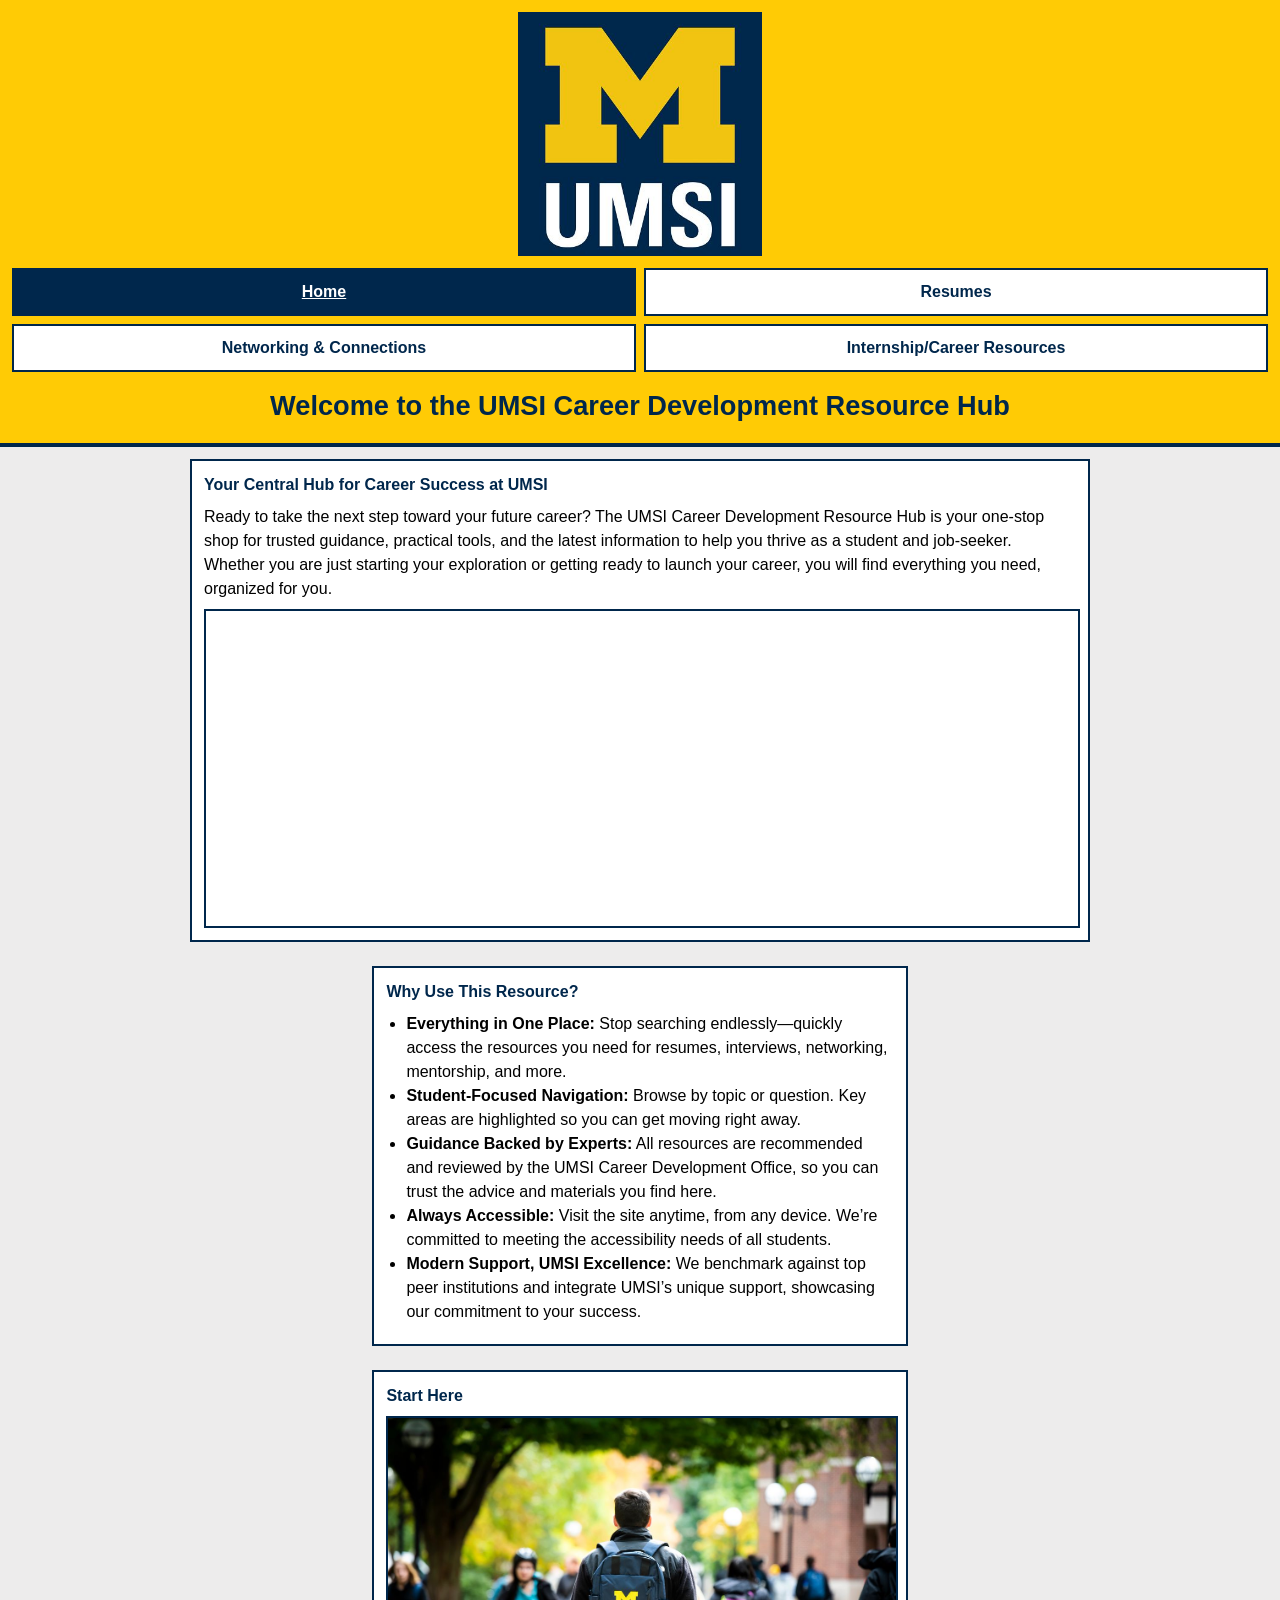
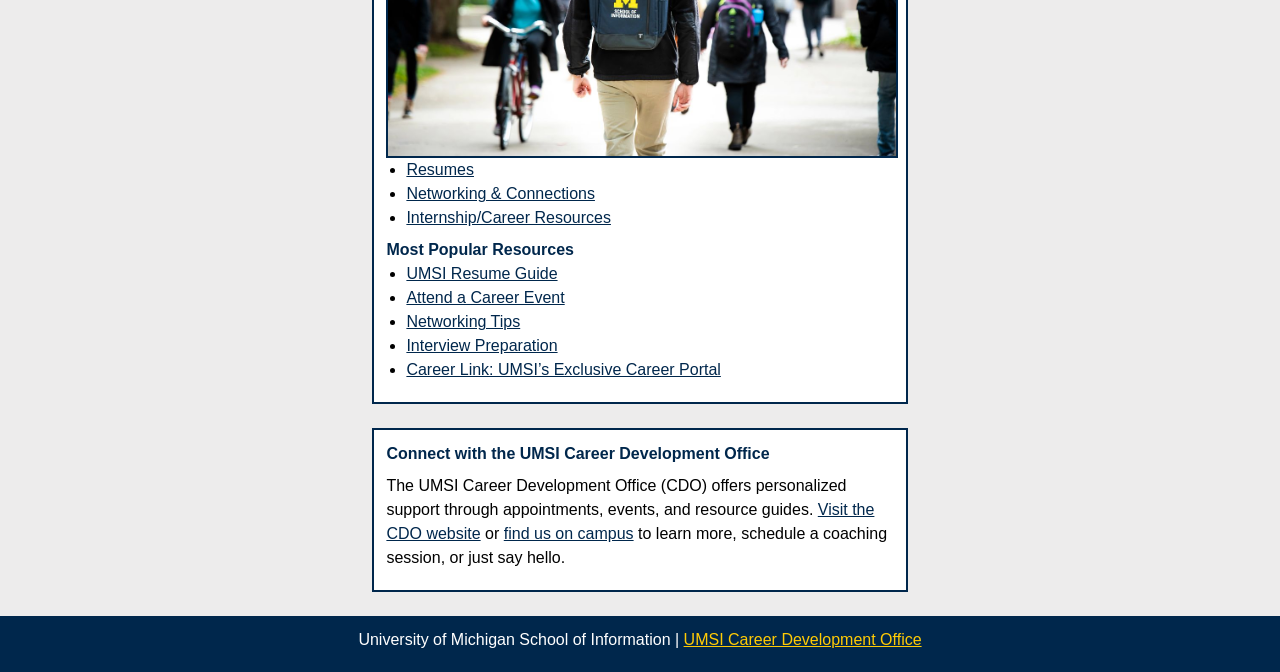
<file: index.html>
<!DOCTYPE html>
<html lang="en">
<head>
    <meta charset="UTF-8">
    <meta name="viewport" content="width=device-width, initial-scale=1.0">
    <link rel="stylesheet" href="css/html5reset.css">
    <link rel="stylesheet" href="css/style.css">
    <title>MSI Career Development Resource Hub</title>
</head>
<body>
<div class="skip"><a href="#main">Skip to Main Content</a></div>

<header>
    <img src="images/UMSI_signature_vertical_informal_solidblue.jpg" alt="UMSI Logo">
    <nav>
        <ul>
            <li><a href="index.html" class="active">Home</a></li>
            <li><a href="resume.html">Resumes</a></li>
            <li><a href="networkingconnections.html">Networking & Connections</a></li>
            <li><a href="internshipsearch.html">Internship/Career Resources</a></li>
        </ul>
    </nav>
    <h1>Welcome to the UMSI Career Development Resource Hub</h1>

</header>
<main id="main" class="container">
<section>
  <h2>Your Central Hub for Career Success at UMSI</h2>
  <p>
    Ready to take the next step toward your future career? The UMSI Career Development Resource Hub is your one-stop shop for trusted guidance, practical tools, and the latest information to help you thrive as a student and job-seeker. Whether you are just starting your exploration or getting ready to launch your career, you will find everything you need, organized for you.
  </p>
  <iframe width="560" height="315" src="https://www.youtube.com/embed/GSjGeDYJ5Nk" title="YouTube video player" frameborder="0" allow="accelerometer; autoplay; clipboard-write; encrypted-media; gyroscope; picture-in-picture; web-share" referrerpolicy="strict-origin-when-cross-origin" allowfullscreen></iframe>
</section>

<section>
  <h2>Why Use This Resource?</h2>


  <ul>
    <li><strong>Everything in One Place:</strong> Stop searching endlessly—quickly access the resources you need for resumes, interviews, networking, mentorship, and more.</li>
    <li><strong>Student-Focused Navigation:</strong> Browse by topic or question. Key areas are highlighted so you can get moving right away.</li>
    <li><strong>Guidance Backed by Experts:</strong> All resources are recommended and reviewed by the UMSI Career Development Office, so you can trust the advice and materials you find here.</li>
    <li><strong>Always Accessible:</strong> Visit the site anytime, from any device. We’re committed to meeting the accessibility needs of all students.</li>
    <li><strong>Modern Support, UMSI Excellence:</strong> We benchmark against top peer institutions and integrate UMSI’s unique support, showcasing our commitment to your success.</li>
  </ul>
</section>
    <section>
  <h2>Start Here</h2>
  <div>
    <img src="images/UMSI_CampusFall_UMSIBackpack_02.jpg" alt="A student wears a UMSI backpack in fall on the drag.">
    <ul>
        <li><a href="resume.html">Resumes</a></li>
        <li><a href="networkingconnections.html">Networking & Connections</a></li>
        <li><a href="internshipsearch.html">Internship/Career Resources</a></li>
    </ul>

  </div>
  <div>
    <h3>Most Popular Resources</h3>
    <ul>
      <li><a href="https://docs.google.com/document/d/1_1GfDJyVGIgE82MZjVhuWT_aB_2Hcj1NN62FUCXoR_o/edit?tab=t.0" target="_blank">UMSI Resume Guide</a></li>
      <li><a href="https://umich.instructure.com/courses/137916/pages/attend-an-event" target="_blank">Attend a Career Event</a></li>
      <li><a href="https://docs.google.com/document/d/18HMt79BU8ovGf9z7_P7No5tuwUS6qHNW5u0sgrepLtE/edit?tab=t.0" target="_blank">Networking Tips</a></li>
      <li><a href="https://docs.google.com/presentation/d/15n-XqsFEntdbkZz89K-ohf7Or1NnCt5CQNDG-6fh2a0/edit?usp=sharing"target="_blank">Interview Preparation</a></li>
      <li><a href="https://si-umich.12twenty.com/Login" target="_blank">Career Link: UMSI’s Exclusive Career Portal</a></li>
    </ul>
  </div>
</section>
<section>
  <h2>Connect with the UMSI Career Development Office</h2>
  <p>
    The UMSI Career Development Office (CDO) offers personalized support through appointments, events, and resource guides. <a href="https://umich.instructure.com/courses/137916" target="_blank">Visit the CDO website</a> or <a href="https://www.si.umich.edu/about-umsi/getting-umsi" target="_blank">find us on campus</a> to learn more, schedule a coaching session, or just say hello.
  </p>
</section>
   
    <!-- Content taken & modified from UMGPT with the prompt, "Write me a webpage of intro content to help meet the following requirements - this is for the home page": and then pasted in the client objectives & project requirements"
    UMGPT. (2025). UMGPT ( GPT-4.1 August 25th version) [Large language model]. -->
</main>
<footer>
    <p>University of Michigan School of Information | <a href="https://umich.instructure.com/courses/137916">UMSI Career Development Office </a></p>
    </footer>
</body>
</html>
</file>
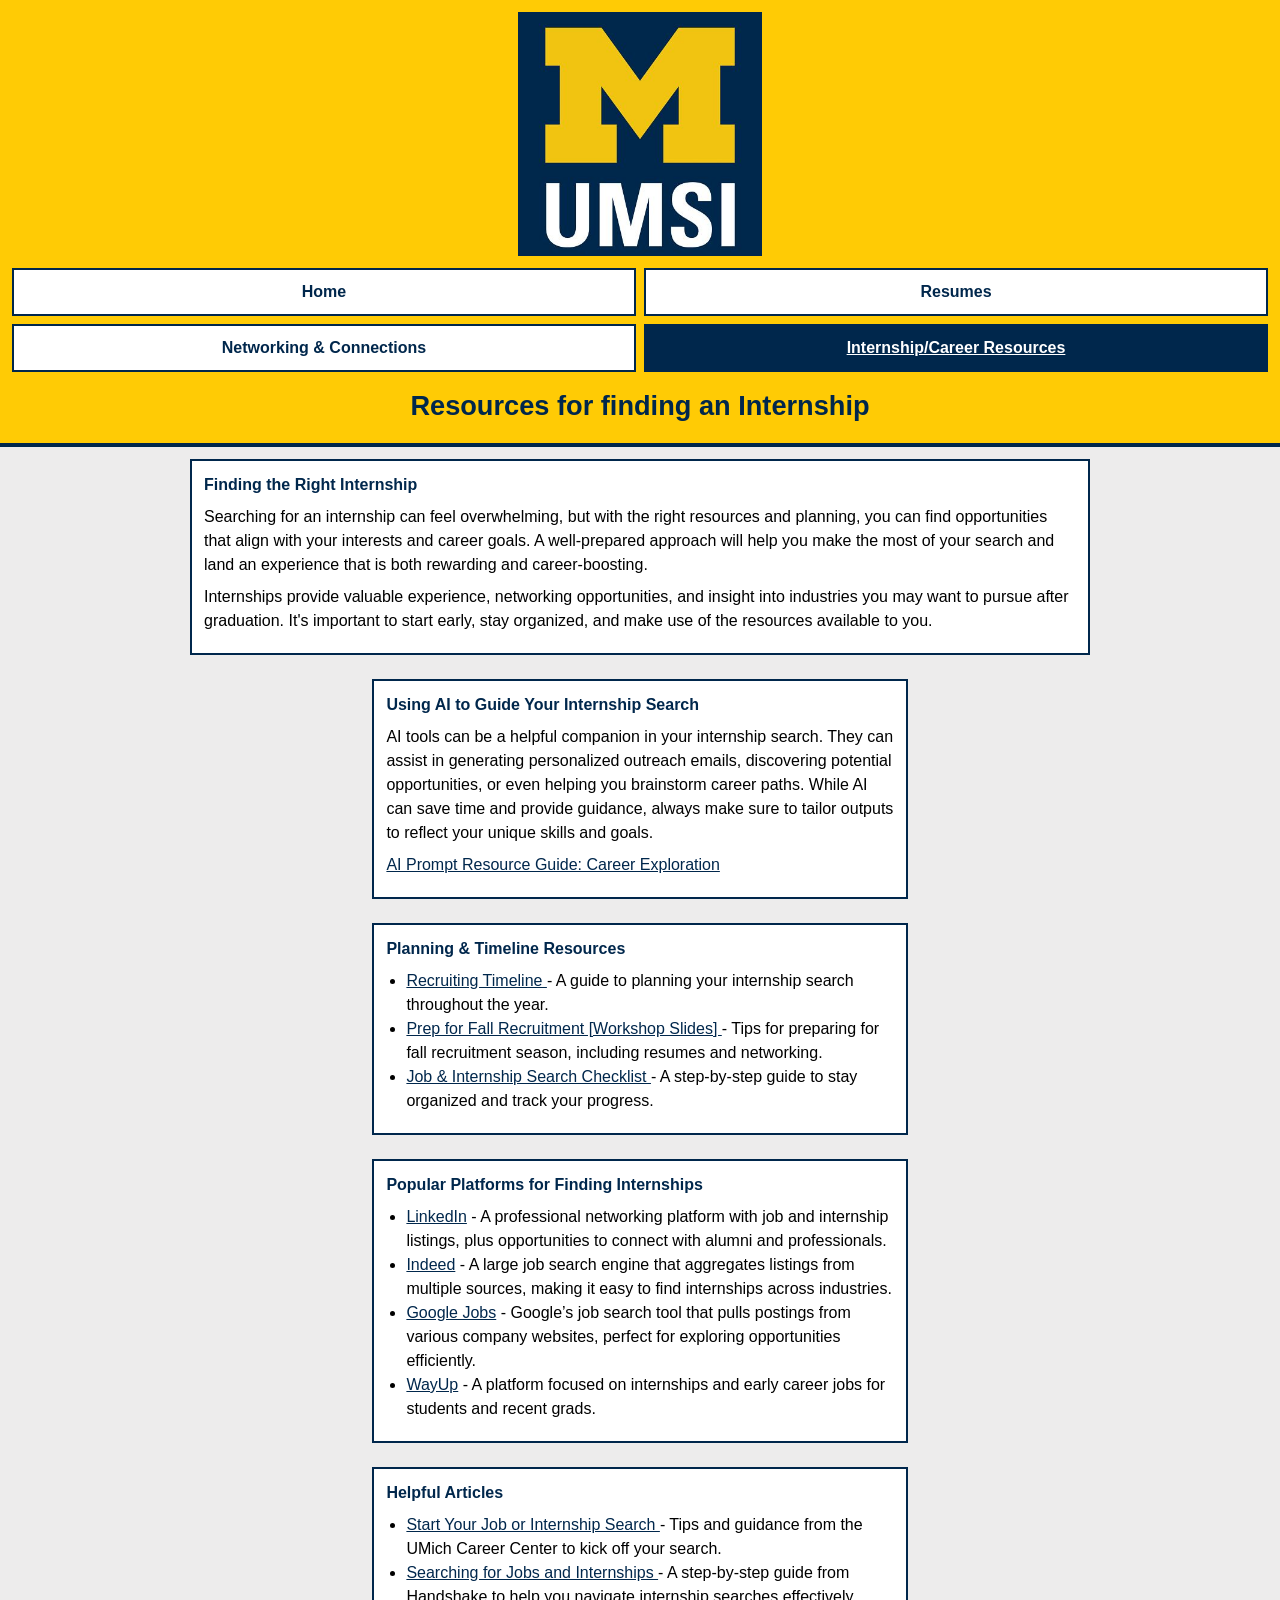
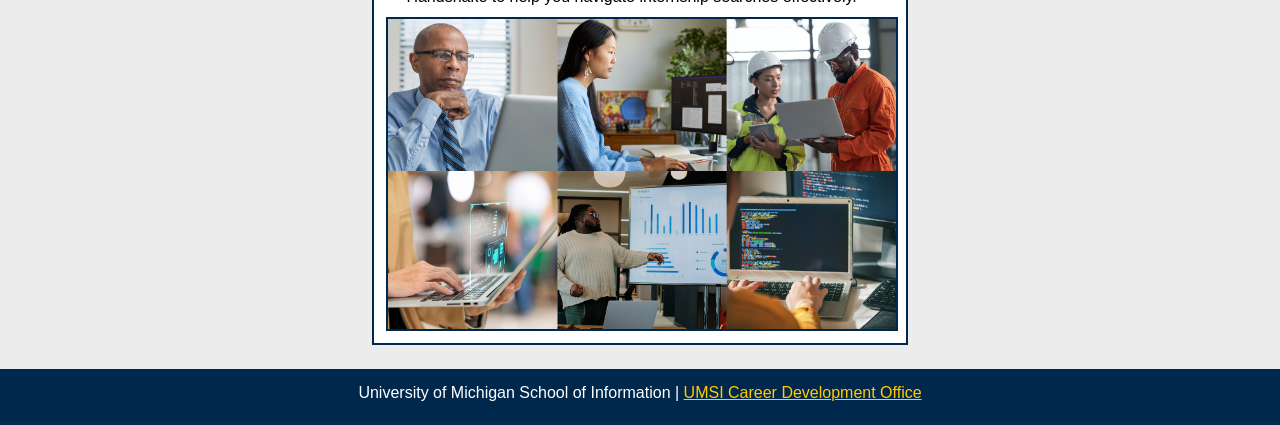
<file: internshipsearch.html>
<!DOCTYPE html>
<html lang="en">
<head>
<meta charset="UTF-8">
<meta name="viewport" content="width=device-width, initial-scale=1.0">
<link rel="stylesheet" href="css/html5reset.css">
<link rel="stylesheet" href="css/style.css">
    <title>Resources for finding an Internship</title>
</head>
<body>
<div class="skip"><a href="#main">Skip to Main Content</a></div>
        <header>
        <img src="images/UMSI_signature_vertical_informal_solidblue.jpg" alt="UMSI Logo">
        <nav>
            <ul>
                <li><a href = "index.html">Home</a></li>
                <li><a href = "resume.html">Resumes</a></li>
                <li><a href = "networkingconnections.html">Networking & Connections</a></li>
                <li><a href = "internshipsearch.html" class="active">Internship/Career Resources</a></li>
            </ul>
        </nav>
        <h1>Resources for finding an Internship</h1>
    </header>
    <main id="main" class="container">
        <section>
        <h2>Finding the Right Internship</h2>
        <p>
            Searching for an internship can feel overwhelming, but with the right resources and planning, you can find opportunities that align with your interests and career goals. A well-prepared approach will help you make the most of your search and land an experience that is both rewarding and career-boosting.
        </p>
        <p>
            Internships provide valuable experience, networking opportunities, and insight into industries you may want to pursue after graduation. It's important to start early, stay organized, and make use of the resources available to you.
        </p>
    </section>

    <section>
        <h2>Using AI to Guide Your Internship Search</h2>
        <p>
            AI tools can be a helpful companion in your internship search. They can assist in generating personalized outreach emails, discovering potential opportunities, or even helping you brainstorm career paths. While AI can save time and provide guidance, always make sure to tailor outputs to reflect your unique skills and goals.
        </p>
        <p>
            <a href="https://docs.google.com/document/d/1C-rxX5VcjVH7YjMdHil1VMo9ZdSOHmausOcX61dld-g/edit#heading=h.m3fsccjzqtbh" target="_blank">
                AI Prompt Resource Guide: Career Exploration
            </a>
        </p>
    </section>


    <section>
        <h2>Planning & Timeline Resources</h2>
        <ul>
            <li>
                <a href="https://docs.google.com/document/d/14Q3v3K5_SwgIAbkhCgyX9Vd3JPs9nR245ACvP3Csq5I/edit?usp=sharing" target="_blank">
                    Recruiting Timeline
                </a> - A guide to planning your internship search throughout the year.
            </li>
            <li>
                <a href="https://docs.google.com/presentation/d/1CAvzzGn6e7VyjItP8DqWiu44lOfs-KU5vz9ImupaPdY/edit?usp=sharing" target="_blank">
                    Prep for Fall Recruitment [Workshop Slides]
                </a> - Tips for preparing for fall recruitment season, including resumes and networking.
            </li>
            <li>
                <a href="https://docs.google.com/document/d/1fblfjC2Tki2MZOminwoIonvJYJ5tiBTKP8isaCzaIfY/edit?usp=sharing" target="_blank">
                    Job & Internship Search Checklist
                </a> - A step-by-step guide to stay organized and track your progress.
            </li>
        </ul>
    </section>

    <section>
        <h2>Popular Platforms for Finding Internships</h2>
        <ul>
            <li>
                <a href="https://www.linkedin.com/jobs/" target="_blank">LinkedIn</a> - A professional networking platform with job and internship listings, plus opportunities to connect with alumni and professionals.
            </li>
            <li>
                <a href="https://www.indeed.com/" target="_blank">Indeed</a> - A large job search engine that aggregates listings from multiple sources, making it easy to find internships across industries.
            </li>
            <li>
                <a href="https://jobs.google.com/" target="_blank">Google Jobs</a> - Google’s job search tool that pulls postings from various company websites, perfect for exploring opportunities efficiently.
            </li>
            <li>
                <a href="https://www.wayup.com/" target="_blank">WayUp</a> - A platform focused on internships and early career jobs for students and recent grads.
            </li>
        </ul>
    </section>

    <section>
        <h2>Helpful Articles</h2>
        <ul>
            <li>
                <a href="https://careercenter.umich.edu/content/start-your-job-or-internship-search" target="_blank">
                    Start Your Job or Internship Search
                </a> - Tips and guidance from the UMich Career Center to kick off your search.
            </li>
            <li>
                <a href="https://support.joinhandshake.com/hc/en-us/articles/218693408-Searching-for-Jobs-and-Internships" target="_blank">
                    Searching for Jobs and Internships
                </a> - A step-by-step guide from Handshake to help you navigate internship searches effectively.
            </li>
        </ul>
        <img src="images/peopleworking.jpg" alt="People in different jobs">
    </section>

    </main>

    <footer>
        <p>University of Michigan School of Information | <a href="https://umich.instructure.com/courses/137916">UMSI Career Development Office </a></p>
        </footer>
</body>
</html>
</file>
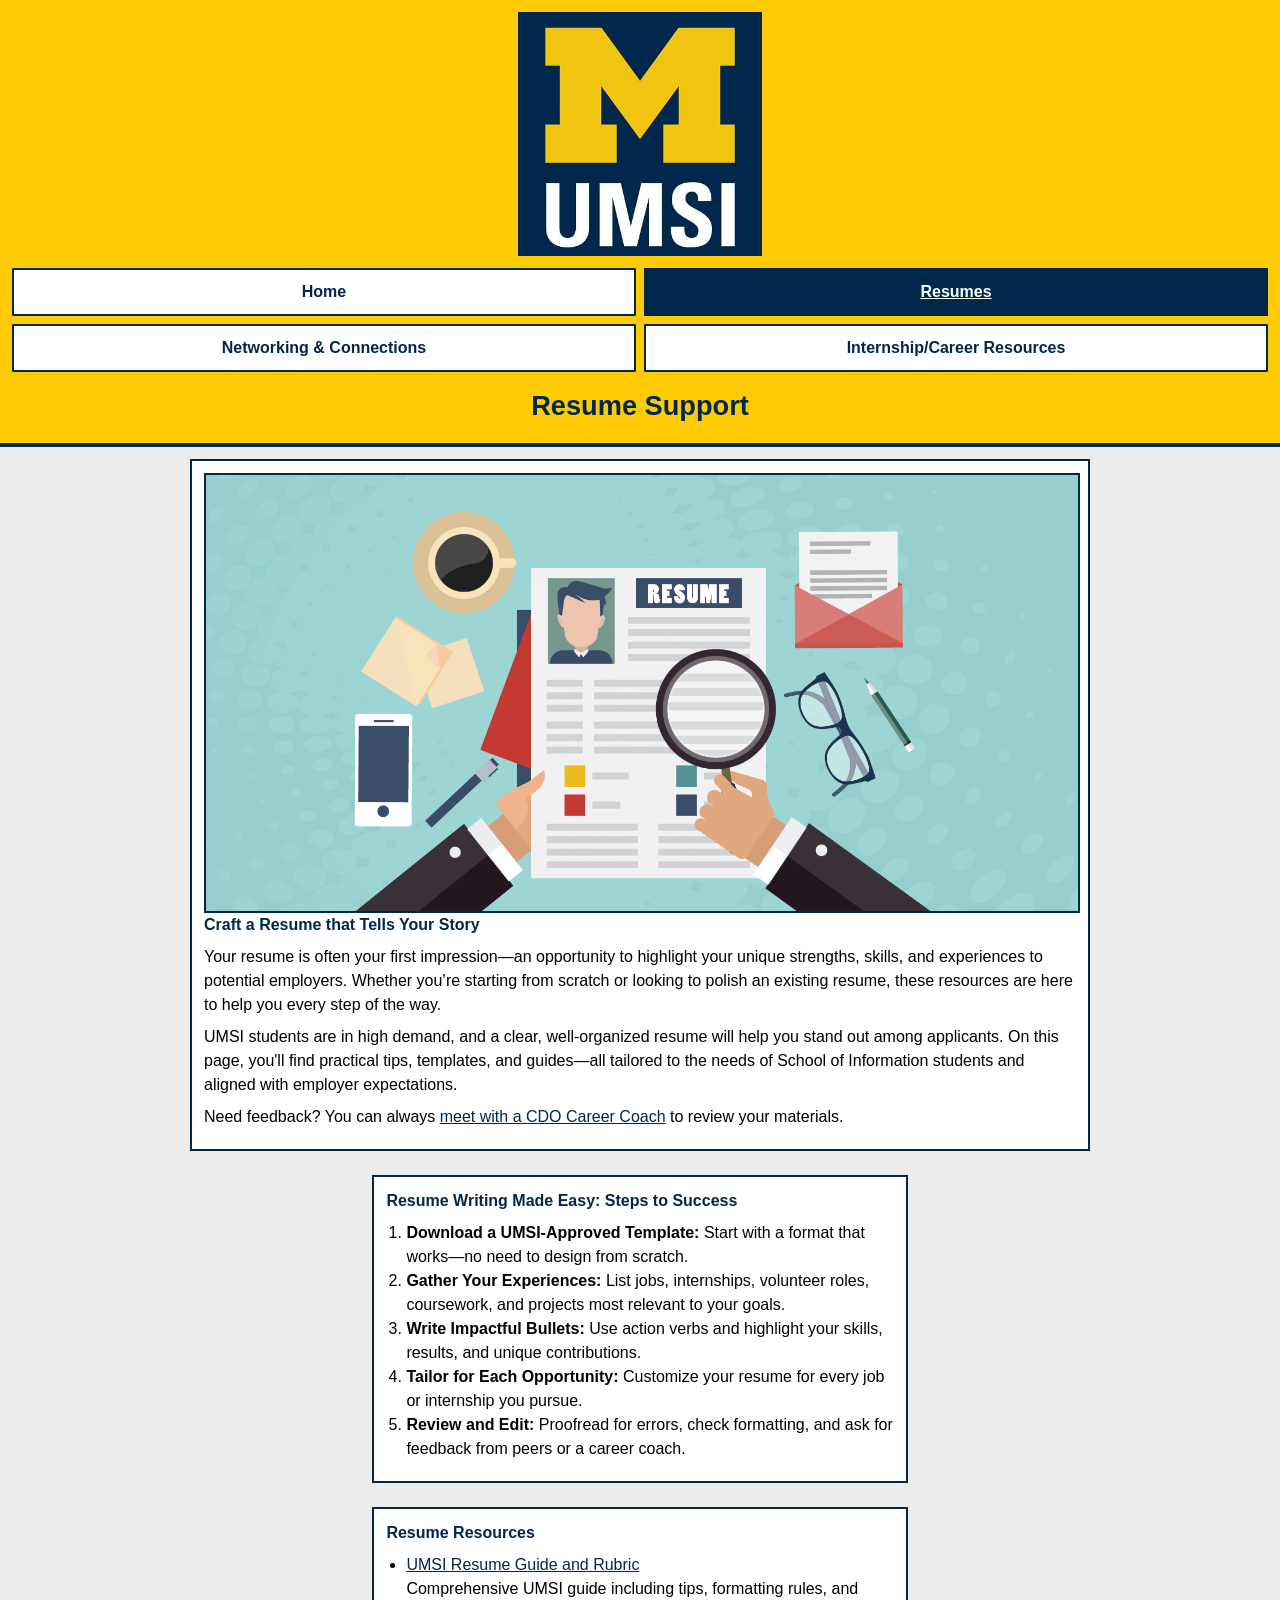
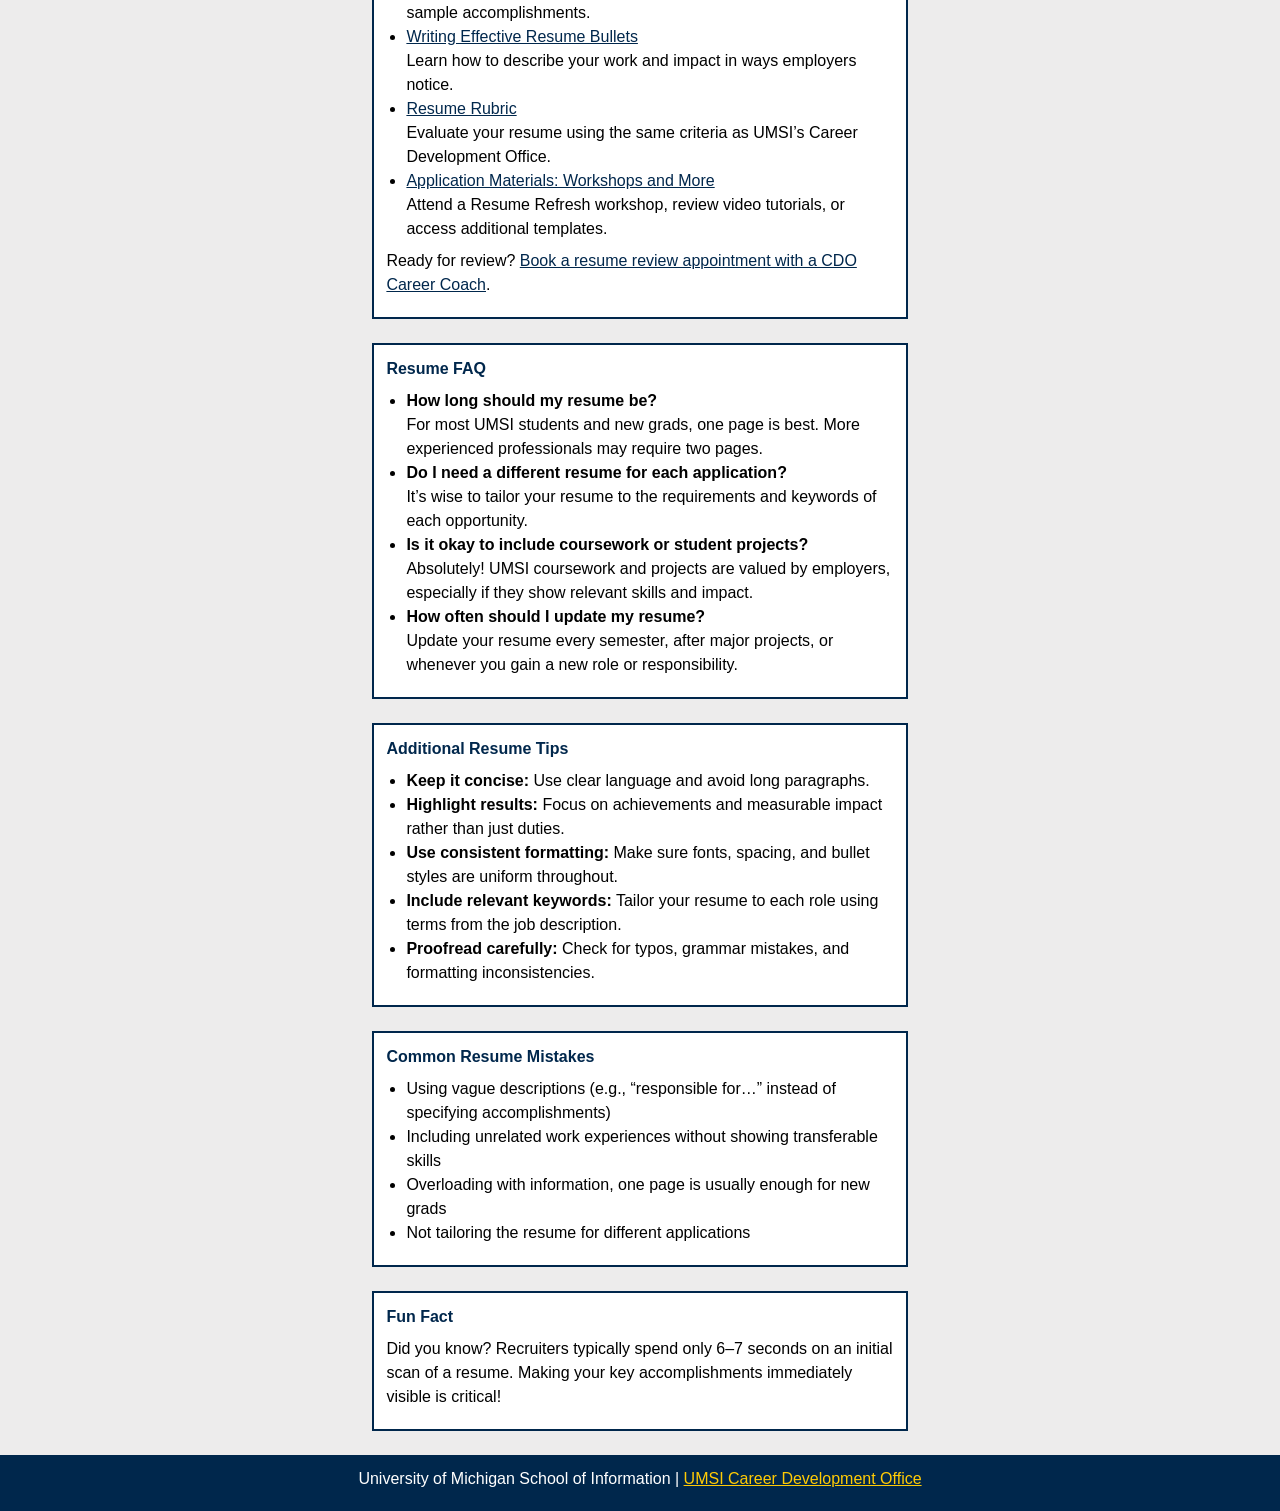
<file: resume.html>
<!DOCTYPE html>
<html lang="en">
<head>
<meta charset="UTF-8">
<meta name="viewport" content="width=device-width, initial-scale=1.0">
<link rel="stylesheet" href="css/html5reset.css">
<link rel="stylesheet" href="css/style.css">
    <title>Resumes</title>
</head>
<body>
<div class="skip"><a href="#main">Skip to Main Content</a></div>

    <header>
        <img src="images/UMSI_signature_vertical_informal_solidblue.jpg" alt="UMSI Logo">
        <nav>
            <ul>
                <li><a href = "index.html">Home</a></li>
                <li><a href = "resume.html" class="active">Resumes</a></li>
                <li><a href = "networkingconnections.html">Networking & Connections</a></li>
                <li><a href = "internshipsearch.html">Internship/Career Resources</a></li>
            </ul>
        </nav>
        <h1>Resume Support</h1>

    </header>
<main id="main" class="container">
  <section>
   <img src="images/Cartoon-employer-reviewing-a-resume.jpg" alt="Resume Review">
    <h2>Craft a Resume that Tells Your Story</h2>
    <p>
      Your resume is often your first impression—an opportunity to highlight your unique strengths, skills, and experiences to potential employers. Whether you’re starting from scratch or looking to polish an existing resume, these resources are here to help you every step of the way.
    </p>
    <p>
      UMSI students are in high demand, and a clear, well-organized resume will help you stand out among applicants. On this page, you'll find practical tips, templates, and guides—all tailored to the needs of School of Information students and aligned with employer expectations.
    </p>
    <p>
      Need feedback? You can always <a href="https://umich.instructure.com/courses/137916/pages/talk-to-a-career-coach" target="_blank">meet with a CDO Career Coach</a> to review your materials.
    </p>
  </section>
  
  <section>
    <h2>Resume Writing Made Easy: Steps to Success</h2>
    <ol>
      <li><strong>Download a UMSI-Approved Template:</strong> Start with a format that works—no need to design from scratch.</li>
      <li><strong>Gather Your Experiences:</strong> List jobs, internships, volunteer roles, coursework, and projects most relevant to your goals.</li>
      <li><strong>Write Impactful Bullets:</strong> Use action verbs and highlight your skills, results, and unique contributions.</li>
      <li><strong>Tailor for Each Opportunity:</strong> Customize your resume for every job or internship you pursue.</li>
      <li><strong>Review and Edit:</strong> Proofread for errors, check formatting, and ask for feedback from peers or a career coach.</li>
    </ol>
  </section>

  <section>
    <h2>Resume Resources</h2>
    <ul>
      <li>
        <a href="https://docs.google.com/document/d/1_1GfDJyVGIgE82MZjVhuWT_aB_2Hcj1NN62FUCXoR_o/edit?tab=t.0" target="_blank">
          UMSI Resume Guide and Rubric
        </a> <br>
        Comprehensive UMSI guide including tips, formatting rules, and sample accomplishments.
      </li>
      <li>
        <a href="https://docs.google.com/document/d/1-EVZYH_Fic4mfLVGOXyHTSeRwBWmmi2WHSgGDLGGPEs/edit?tab=t.0" target="_blank">
          Writing Effective Resume Bullets
        </a> <br>
        Learn how to describe your work and impact in ways employers notice.
      </li>
      <li>
        <a href="https://docs.google.com/document/d/1vJMfgw9nwpHN9Sy0L0RP0aNBbaDSsiLPc2vy-doac6s/edit?tab=t.0" target="_blank">
          Resume Rubric
        </a> <br>
        Evaluate your resume using the same criteria as UMSI’s Career Development Office.
      </li>
      <li>
        <a href="https://docs.google.com/document/d/1vJMfgw9nwpHN9Sy0L0RP0aNBbaDSsiLPc2vy-doac6s/edit?tab=t.0" target="_blank">
          Application Materials: Workshops and More
        </a> <br>
        Attend a Resume Refresh workshop, review video tutorials, or access additional templates.
      </li>
    </ul>
    <p>
      Ready for review? <a href="https://umich.instructure.com/courses/137916/pages/talk-to-a-career-coach" target="_blank">Book a resume review appointment with a CDO Career Coach</a>.
    </p>
  </section>

  <section>
    <h2>Resume FAQ</h2>
    <ul>
      <li>
        <strong>How long should my resume be?</strong><br>
        For most UMSI students and new grads, one page is best. More experienced professionals may require two pages.
      </li>
      <li>
        <strong>Do I need a different resume for each application?</strong><br>
        It’s wise to tailor your resume to the requirements and keywords of each opportunity.
      </li>
      <li>
        <strong>Is it okay to include coursework or student projects?</strong><br>
        Absolutely! UMSI coursework and projects are valued by employers, especially if they show relevant skills and impact.
      </li>
      <li>
        <strong>How often should I update my resume?</strong><br>
        Update your resume every semester, after major projects, or whenever you gain a new role or responsibility.
      </li>
    </ul>
  </section>
          <!-- Content taken & modified from UMGPT with the prompt, "for the same content write me some intro content and resources for a resume page" - this was after I had asked for content for the home page.
        UMGPT. (2025). UMGPT (GPT-4.1 August 25th version) [Large language model]. -->

  <section>
    <h2>Additional Resume Tips</h2>
    <ul>
        <li><strong>Keep it concise:</strong> Use clear language and avoid long paragraphs.</li>
        <li><strong>Highlight results:</strong> Focus on achievements and measurable impact rather than just duties.</li>
        <li><strong>Use consistent formatting:</strong> Make sure fonts, spacing, and bullet styles are uniform throughout.</li>
        <li><strong>Include relevant keywords:</strong> Tailor your resume to each role using terms from the job description.</li>
        <li><strong>Proofread carefully:</strong> Check for typos, grammar mistakes, and formatting inconsistencies.</li>
    </ul>
</section>

<section>
    <h2>Common Resume Mistakes</h2>
    <ul>
        <li>Using vague descriptions (e.g., “responsible for…” instead of specifying accomplishments)</li>
        <li>Including unrelated work experiences without showing transferable skills</li>
        <li>Overloading with information, one page is usually enough for new grads</li>
        <li>Not tailoring the resume for different applications</li>
    </ul>
</section>
<section>
    <h2>Fun Fact</h2>
    <p>Did you know? Recruiters typically spend only 6–7 seconds on an initial scan of a resume. Making your key accomplishments immediately visible is critical!</p>
</section>
</main>
<footer>
    <p>University of Michigan School of Information | <a href="https://umich.instructure.com/courses/137916">UMSI Career Development Office </a></p>
    </footer>
</body>

</html>
</file>
<file: css/style.css>
body {
  margin: 0;
  font-family: Arial, Helvetica, sans-serif;
  background-color: #edecec;
  color: #000000;
  line-height: 1.5;
}

.skip a {
  position: absolute;
  top: -80px;
  left: 10px;
  background-color: #ffcb05;
  color: #000000;
  padding: 8px 10px;
  border: 2px solid #000000;
  text-decoration: none;
  z-index: 1000;
}

.skip a:focus {
  top: 10px;
}

*:focus {
  outline: 3px dashed #00274c;
  outline-offset: 2px;
}

header {
  background-color: #ffcb05;
  padding: 12px;
  border-bottom: 4px solid #00274c;
}

header img {
  display: block;
  width: 50%;
  max-width: 240px;
  height: auto;
  margin: 0 auto 12px auto;
}

nav ul {
  list-style-type: none;
  margin: 0;
  padding: 0;
  display: grid;
  grid-template-columns: 1fr 1fr;
  gap: 8px;
}

nav a {
  display: block;
  text-align: center;
  padding: 10px;
  border: 2px solid #00274c;
  background-color: #ffffff;
  color: #00274c;
  text-decoration: none;
  font-weight: bold;
}

nav a:hover,
nav a:focus {
  background-color: #00274c;
  color: #ffffff;
  text-decoration: underline;
  border: 2px solid #00274c;
}

nav a.active {
  background-color: #00274c;
  color: #ffffff;
  text-decoration: underline;
  border: 2px solid #00274c;
  font-weight: bold;
}

h1 {
  color: #00274c;
  text-align: center;
  margin: 14px 0 4px 0;
  font-size: 1.7rem;
}

h2,
h3 {
  color: #00274c;
  margin-top: 0;
}

section {
  margin-bottom: 12px;
}

h2 {
  margin-bottom: 8px;
}

p,
ul,
ol {
  margin-bottom: 8px;
}

main {
  padding: 12px;
  max-width: 900px;
  margin: 0 auto;
}

.container {
  display: grid;
  grid-template-columns: repeat(5, 1fr);
  gap: 12px;
}

.container > section {
  grid-column: 1 / -1;
  background-color: #ffffff;
  border: 2px solid #00274c;
  padding: 12px;
}

img {
  width: 100%;
  height: auto;
  display: block;
  border: 2px solid #00274c;
}

iframe {
  width: 100%;
  display: block;
  border: 2px solid #00274c;
}

ul,
ol {
  padding-left: 20px;
}

a {
  color: #00274c;
}

footer {
  background-color: #00274c;
  color: #ffffff;
  padding: 12px;
  text-align: center;
}

footer a {
  color: #ffcb05;
}

.container {
  display: grid;
  grid-template-columns: repeat(5, 1fr);
  gap: 12px;
}
.container > section {
  grid-column: 2 / 5;
}

.container > section:first-child {
  grid-column: 1 / -1;
}
</file>
